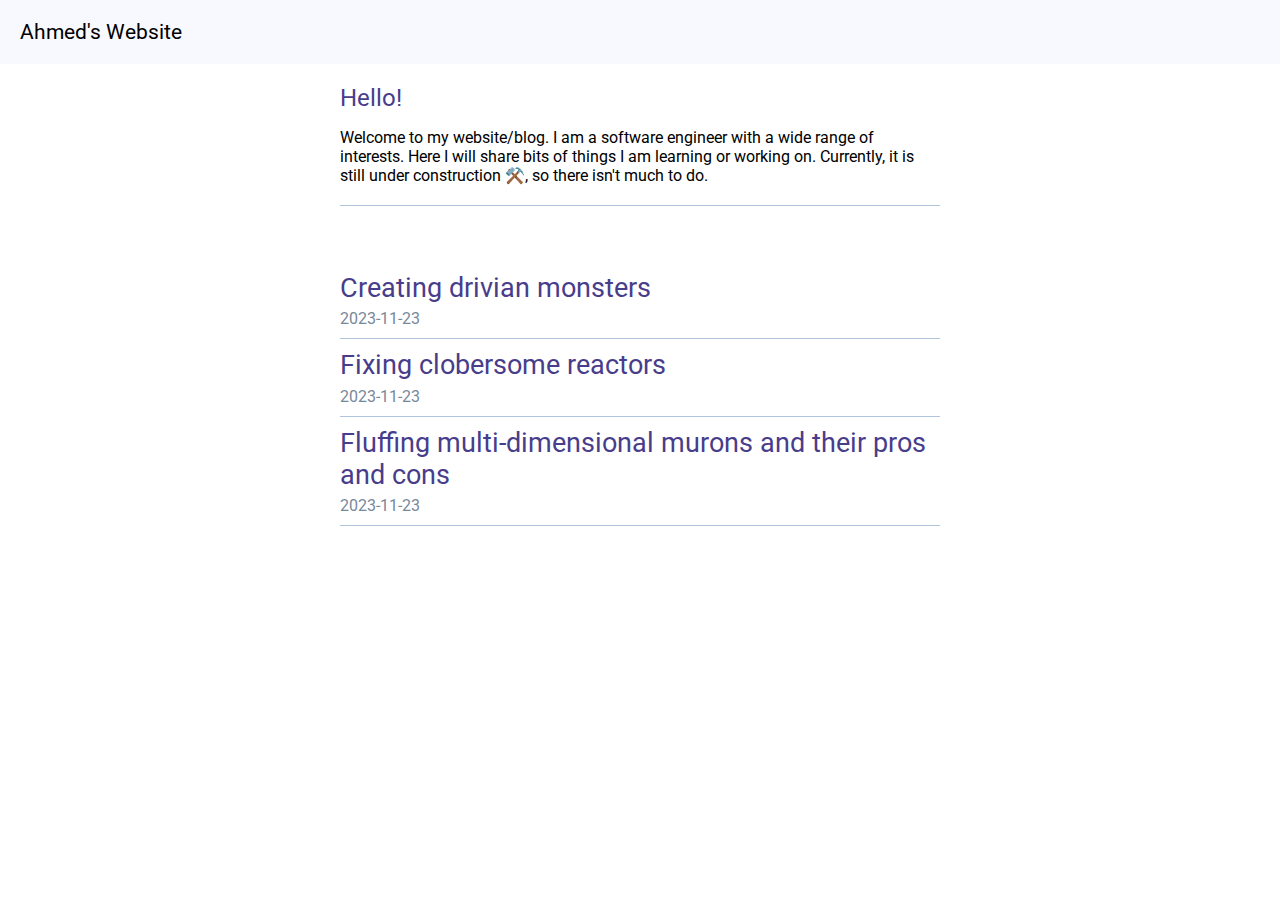
<file: index.html>
<html>
    <head>
        <title>Ahmed's Website | Welcome!</title>
        <link rel="stylesheet" href="/css/main.css">
        <link href="https://fonts.googleapis.com/css2?family=Roboto" rel="stylesheet">
        <link rel="icon" href="/assets/glider.png">
    </head>
    <body>
        <header>
            <nav>
                <a class="website-title" href="/">Ahmed's Website</a>
            </nav>
        </header>
        <div class="main">
            <div class="greeting">
                <h1 class="main-title">Hello!</h1>

                <p class="bio">Welcome to my website/blog. I am a software engineer with a wide range of interests. Here I will share bits of things I am learning or working on. Currently, it is still under construction ⚒️, so there isn't much to do.</p>
            </div>

            <div class="posts">
                <div class="post-box">
                    <a class="post-title" href="/posts/p1">Creating drivian monsters</a>
                    <h3 class="post-date">2023-11-23</h3>
                </div>
                <div class="post-box">
                    <a class="post-title" href="/posts/p2">Fixing clobersome reactors</a>
                    <h3 class="post-date">2023-11-23</h3>
                </div>
                <div class="post-box">
                    <a class="post-title" href="/posts/p3">Fluffing multi-dimensional murons and their pros and cons</a>
                    <h3 class="post-date">2023-11-23</h3>
                </div>
            </div>

        </div>
    </body>
</html>
</file>
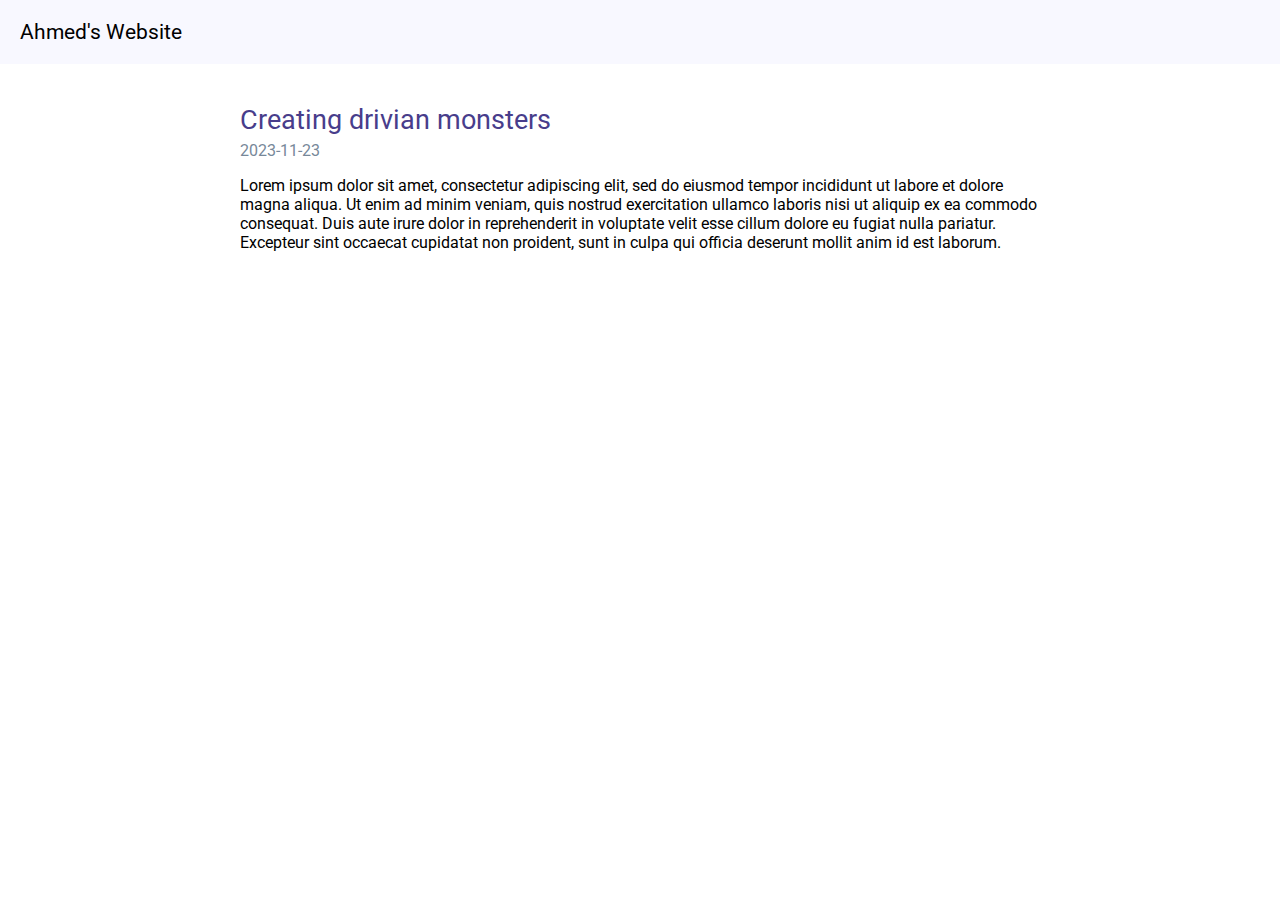
<file: posts/p1.html>
<html>
    <head>
        <title>Ahmed's Website | Creating drivian monsters</title>
        <link rel="stylesheet" href="/css/main.css">
        <link rel="stylesheet" href="/css/post.css">
        <link href="https://fonts.googleapis.com/css2?family=Roboto" rel="stylesheet">
        <link rel="icon" href="/assets/glider.png">
    </head>
    <body>
        <header>
            <nav>
                <a class="website-title" href="/">Ahmed's Website</a>
            </nav>
        </header>
        <div class="main">
            <div class="full-post-box">
                <h1 class="post-title">Creating drivian monsters</h1>
                <h2 class="post-date">2023-11-23</h2>
                <p class="post-content">
               Lorem ipsum dolor sit amet, consectetur adipiscing elit, sed do eiusmod tempor incididunt ut labore et dolore magna aliqua. Ut enim ad minim veniam, quis nostrud exercitation ullamco laboris nisi ut aliquip ex ea commodo consequat. Duis aute irure dolor in reprehenderit in voluptate velit esse cillum dolore eu fugiat nulla pariatur. Excepteur sint occaecat cupidatat non proident, sunt in culpa qui officia deserunt mollit anim id est laborum. 
                </p>
            </div>
        </div>
    </body>
</html>
</file>
<file: css/main.css>
body {
    margin: 0px;
    font-family: 'Roboto';
}

h1, h2, h3 {
    margin: 0px;
    font-weight: normal; 
}

a {
    all: unset;
}

nav {
    background-color: ghostwhite;
    padding: 20px;
}

.website-title {
    font-size: 1.3em;
    /*font-weight: bold;*/
    cursor: pointer;
}

.main {
    /*margin-top: 10px;
    margin-left: 10px;
    margin-right: 10px;*/

    margin: 20px;
    display: flex;
    flex-direction: column;
    align-items: center;
    gap: 50px;
}

.greeting {
    display: flex;
    flex-direction: column;
}

.main-title {
    color: darkslateblue;
    font-size: 1.5em;
}

.bio {
    border-bottom: 1px solid lightsteelblue;
    padding-bottom: 20px;
    max-width: 600px;
}

.posts {
    display: flex;
    flex-direction: column;
    align-items: left;
    gap: 10px;
}

.post-box {
    padding-bottom: 10px;
    border-bottom: 1px solid lightsteelblue;
    max-width: 600px;
}

.post-title {
    font-size: 1.7em;
    color: darkslateblue;
}

.post-box > .post-title {
    margin-bottom: 0.2em;
    display: block;
    cursor: pointer;
}

.post-date {
    font-size: 1.0em;
    color: lightslategray;
}
</file>
<file: css/post.css>
.full-post-box {
    display: flex;
    flex-direction: column;
    align-items: left;
    margin: 20px;
}

.post-content {
    max-width: 800px;
}

.full-post-box > .post-title {
    margin-bottom: 0.2em;
}
</file>
